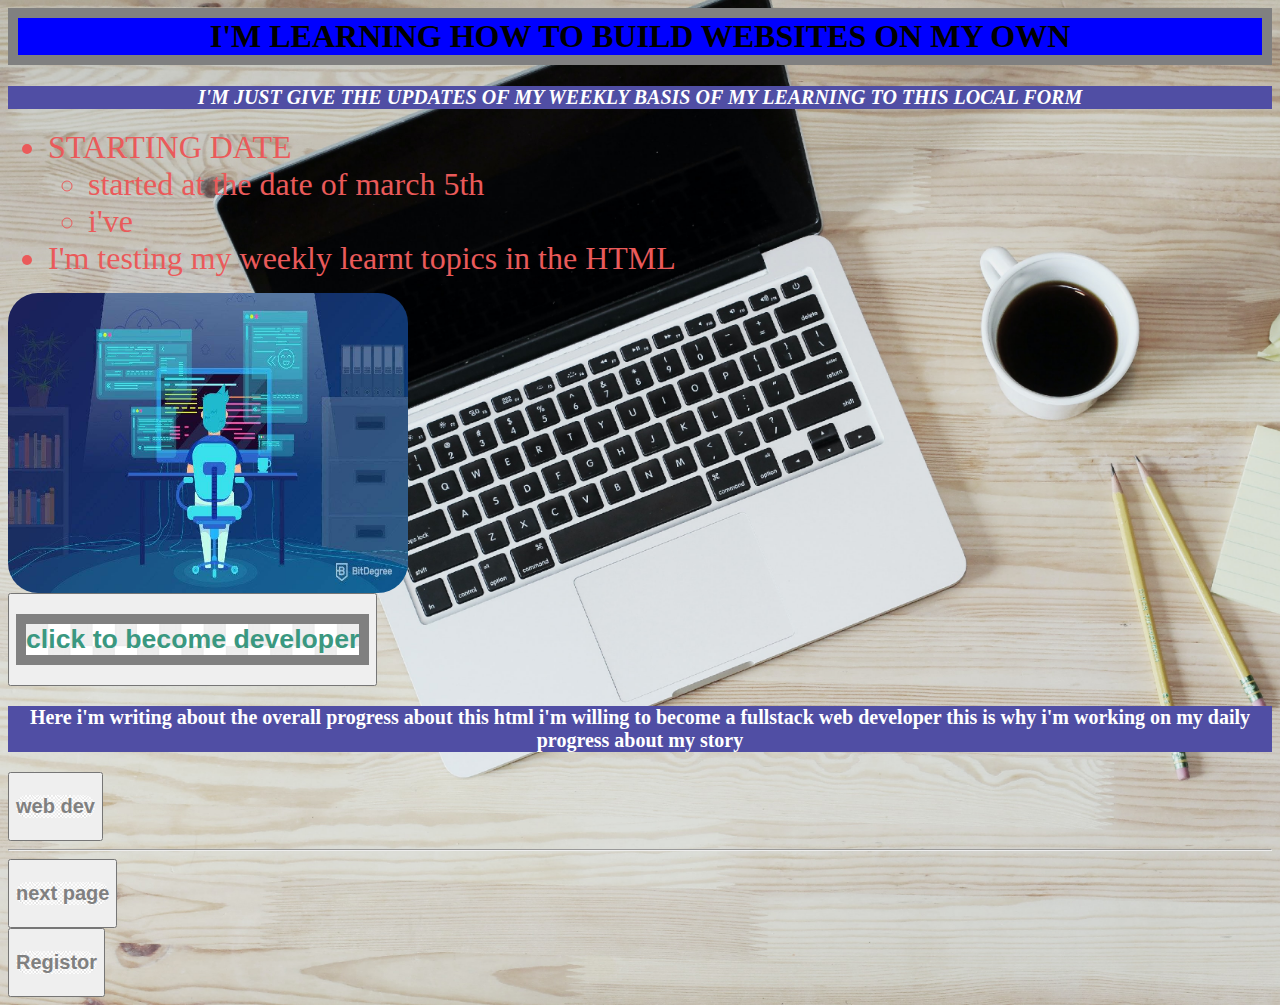
<file: index.html>
<!DOCTYPE>
<!DOCTYPE html>
<html>
<head>
	<meta charset="utf-8">
	<meta name="viewport" content="width=device-width, initial-scale=1">
	<title>learning HTML....</title>
	<link rel="stylesheet" type="text/css" href="style.css">
</head>
<body>
<h1>I'M LEARNING HOW TO BUILD WEBSITES ON MY OWN</h1>
<h3><em><b>I'M JUST GIVE THE UPDATES OF MY WEEKLY BASIS OF MY LEARNING TO THIS LOCAL FORM</b></em></h3>

<ul>
	<li>STARTING DATE</li>
	   <ul>
	   	<li>started at the date of march 5th</li>
	   	<li>i've 
	 
	   </ul>
    <li>I'm testing my weekly learnt topics in the HTML
</ul>
<img src=what-is-a-web-developer.jpg height=300 width="400" title="web dev"><br>

<a href="fool-you-fool.gif"><button><h1>click to become developer </h1></button><br></a>





<p><h3>
	Here i'm writing about the overall progress about this html i'm willing to become a fullstack web developer this is why i'm working on my daily progress about my story
</h3></p>



<a href="what-is-a-web-developer.jpg"><button><h3>web dev</h3></button></a><br>
<hr>
<a href="page2.html"><button><h3>next page</h3></button></a>



<br>
<a href="register.html"><button><h3>Registor</h3></button></a>

</body>
</html>
</file>
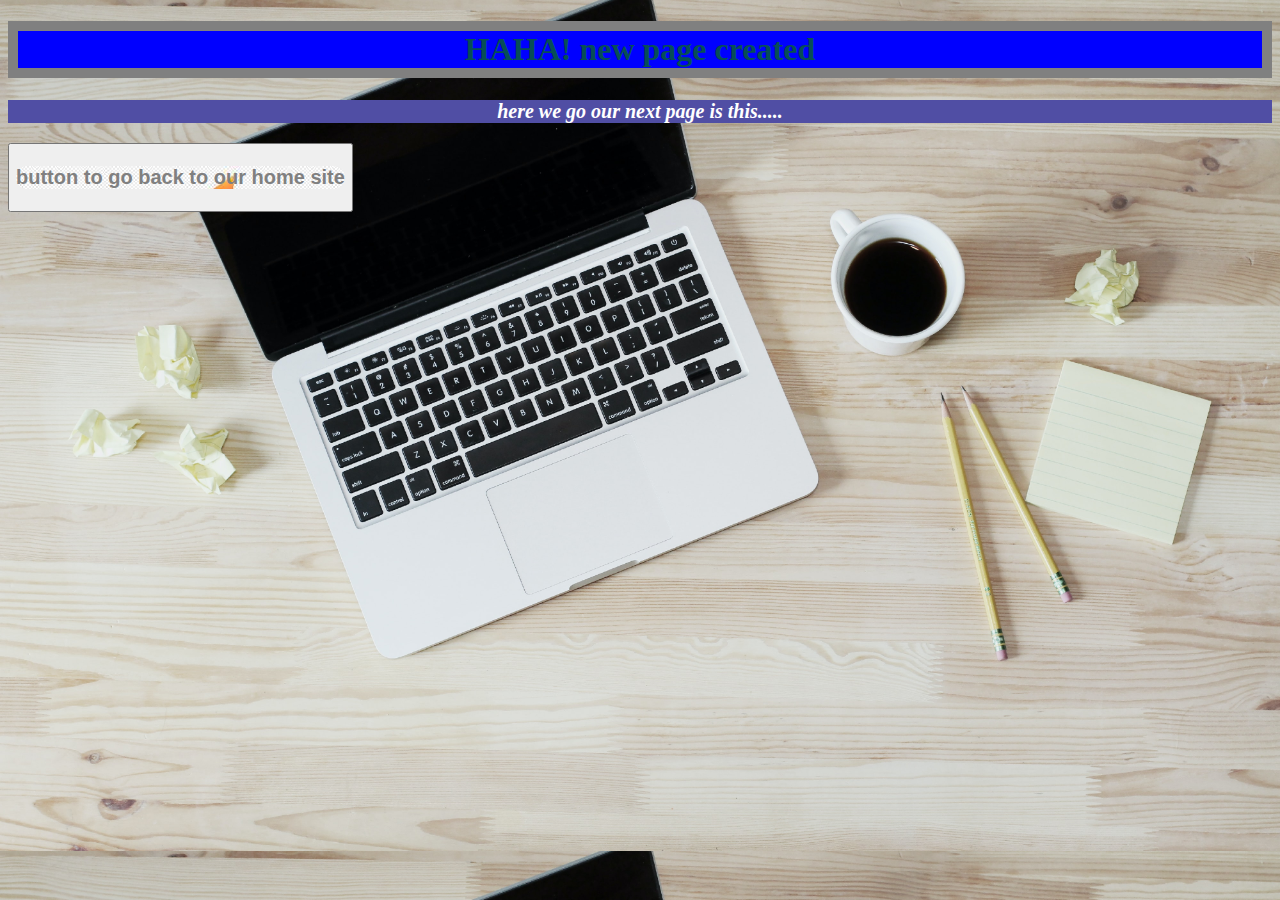
<file: page2.html>
<!DOCTYPE html>
<html>
<head>
	<meta charset="utf-8">
	<meta name="viewport" content="width=device-width, initial-scale=1">
	<title>New page</title>
	<style>h1{color: rgb(7, 78, 86);} 
      h3{color: rgb(143, 0, 255);}</style>
      <link rel="stylesheet" type="text/css" href="style.css">
</head>
<body>
	<h1>HAHA! new page created  </h1>

	<h3><em>here we go our next page is this.....</em></h3>
	<a href="index.html"><button><h3>button to go back to our home site</h3></button></a>
	<style type="site"></style>

</body>
</html>
</file>
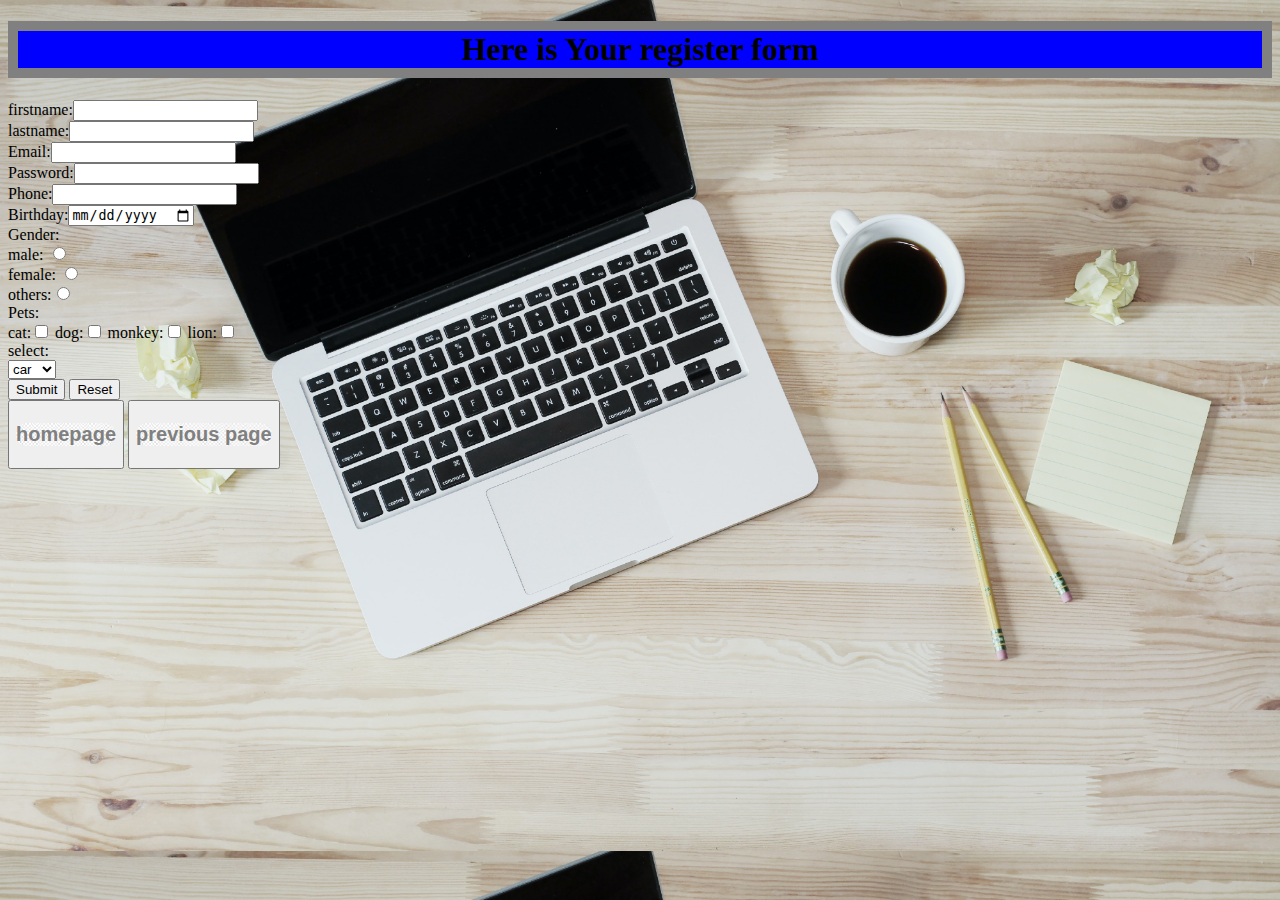
<file: register.html>
<!DOCTYPE html>
<html>
<head>
	<meta charset="utf-8">
	<meta name="viewport" content="width=device-width, initial-scale=1">
	<title>register form</title>
     <link rel="stylesheet" type="text/css" href="style.css">
</head>
<body>

	<div>
<h1><b>Here is Your register form</b></h1>
<form>
firstname:<input type="text" name="firstname"><br>

lastname:<input type="text"name="lastname"><br>

Email:<input type="email" name="Email" autocomplete="@gmail.com" required><br>
Password:<input type="password" name="Password" minlength="7"><br>

Phone:<input type="mobile" name="mobile"><br>
Birthday:<input type="date" name="Birthday"><br>
Gender:<br>
male: <input type="radio" name="Gender" value="male"><br>
female: <input type="radio" name="Gender" value="female"><br>
others:<input type="radio" name="Gender" value="others"><br>

Pets:<br>
cat:<input type="checkbox" name="pets" value="cat">
dog:<input type="checkbox" name="pets" value="dog">
monkey:<input type="checkbox" name="pets" value="monkey">
lion:<input type="checkbox" name="pets" value="lion"><br>
select:<br>
<select >
	<option name="select" value="car">car</option>
	<option name="select" value="Bike">Bike</option>
	<option name="select" value="love">love</option>
</select ><br>

<input type="submit">
<input type="reset">


</form>
<a href="index.html"><button><h3>homepage</h3></button></a>
<a href="page2.html"><button><h3>previous page</h3></button></a>

</body>
</html>


</div>
</file>
<file: style.css>
h1 {
    color: #BF3636 white;
   background-color: blue;
    text-align: center;
  border: 10px solid grey;

}
button h1 {
	text-align: center;
	color: #3A9880;
	background-image: url(pngtree-3d-button-click-here-rendering-png-image_3260312.jpg);
	background-size:cover ;
	cursor: pointer;

}
h3 {
	color: white;
	background-color: #504EA4;
	
	text-align: center;
	font-size: 20px;
}


button h3{
	color: #BFB236;
  }
 body {
 	background-image: url(lauren-mancke-aOC7TSLb1o8-unsplash.jpg);
 	background-size: cover;
 }
 li {
 	color: #EA5A5A;
 	background-color: null;
   font-size: 32px;
 }
  button h3 {
  	background-image: url(download.jpeg);
  	border-radius: 100px;
  	color: grey;
  }
  img {
  	   border-radius: 30px;
      align-content: center;
  }
  p {
  	font-size: 20px;
  }
</file>
